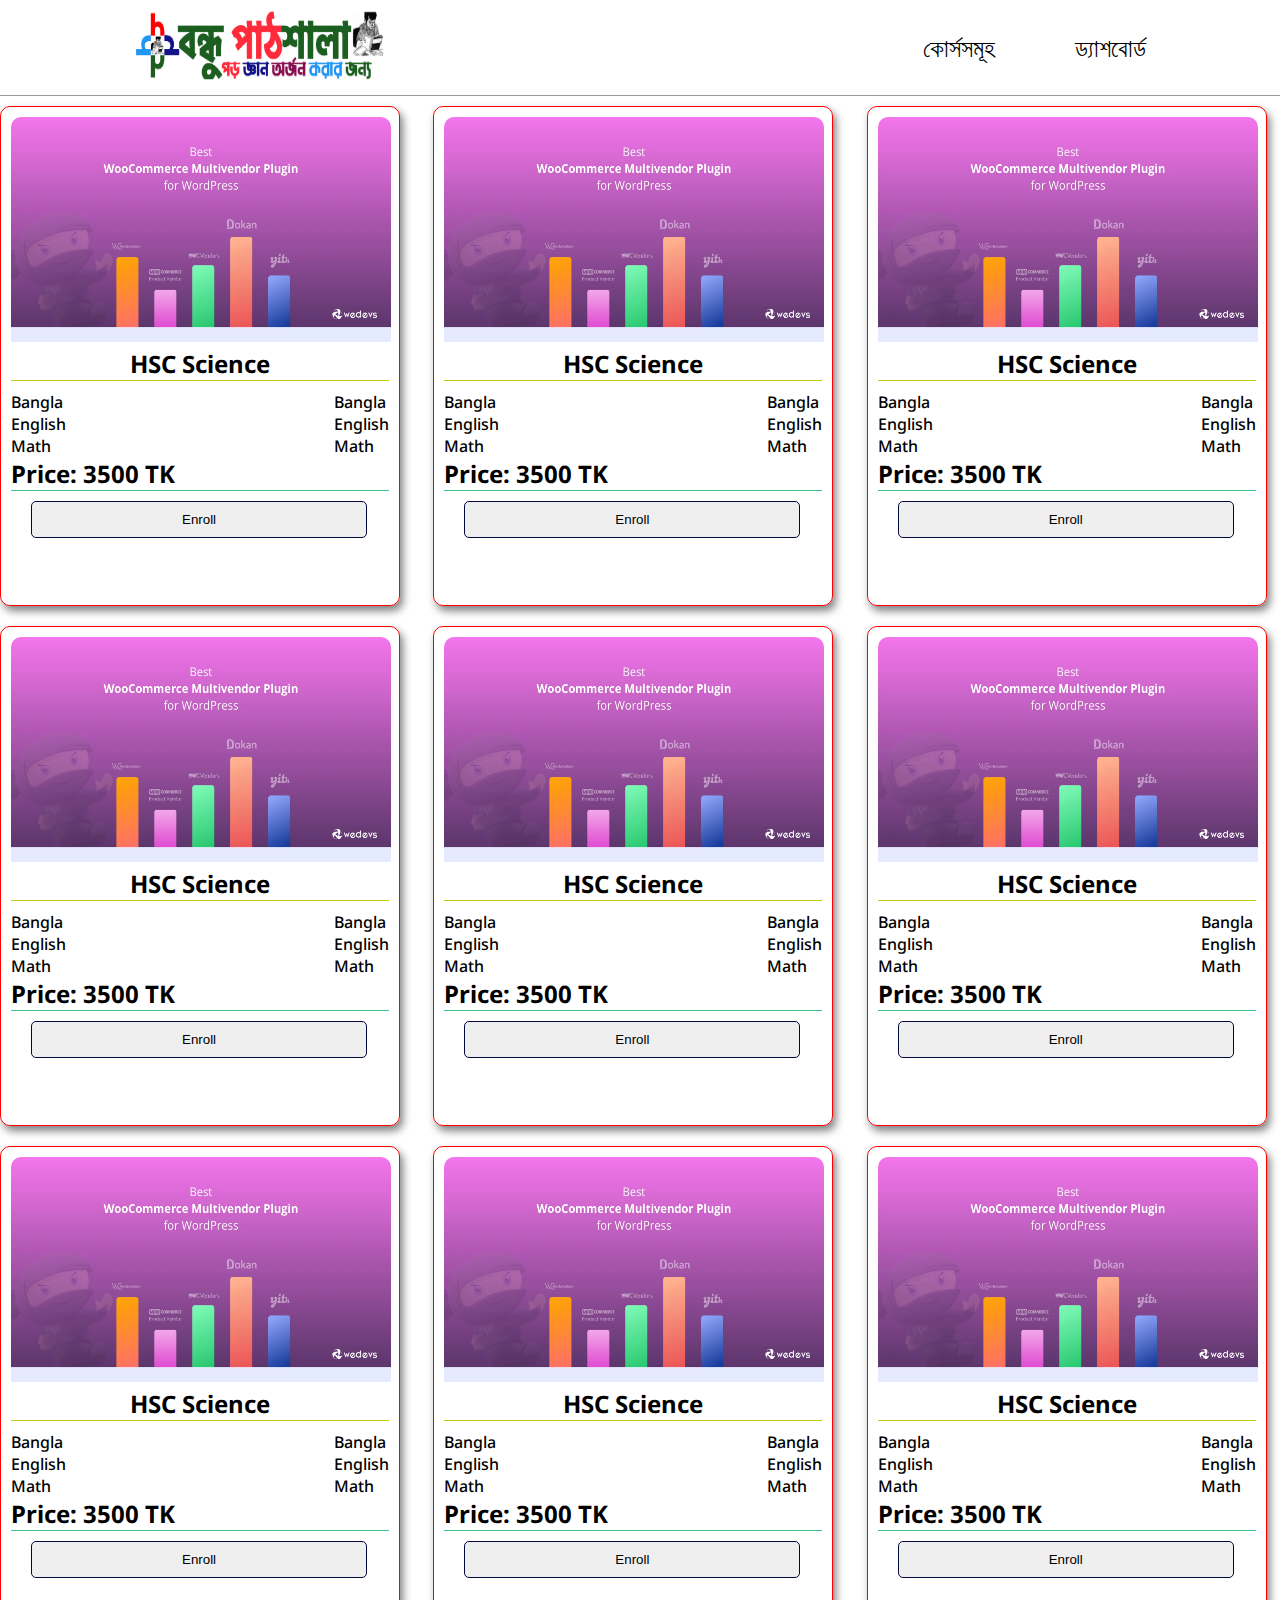
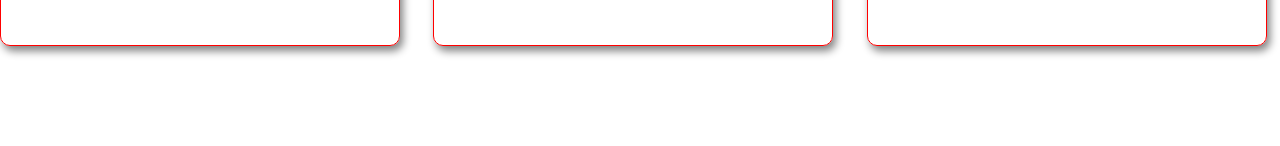
<file: index.html>
<!DOCTYPE html>
<html lang="en">
<head>
    <meta charset="UTF-8">
    <meta name="viewport" content="width=device-width, initial-scale=1.0">
    <!-- ============= title ================ -->
    <title>পড় জ্ঞান অর্জন করার জন্য - বন্ধু পাঠশালা</title>
    <!-- ================css link start ================= -->
    <link rel="stylesheet" href="css/homepage.css">
    <!-- ============ favicon start ============= -->
    <link rel="icon" type="image/x-icon" href="/images/bplogo.png">
</head>

<body>
    <section class="container">
    <header>
        <!-- header start -->
        <nav class="navBar">
            <div> 
            <a href="#"> <img class="logo" src="images/BP website logo.png" alt="Bondhu Pathshala Logo">  </a>
            </div>

            <div class="main-menu">
                <ul>
                    <li> <a href="#"> কোর্সসমূহ
                    </a></li>

                    <li> <a href="#"> ড‍্যাশবোর্ড
                    </a></li>             
                </ul>
            </div>
        </nav>
    </header>
    <!-- header end -->
    </section>
    <!-- section1 header end -->

    <section class="hero-area container">

        <div class="grid">

            <div class="single-class class"> 
                <div class="hsc-science cBlogs">
                    <img class="img" src="images/hsc-s.webp">
                    <h2 class="class-group"> HSC Science</h2>
                    <div class="subject"> 
                    <h3>Bangla<br> English<br>Math<br></h3>
                    <h3>Bangla<br> English<br>Math<br></h3>
                    </div>

                    <!-- subject end -->
                    <h2> Price: 3500 TK</h2>
                </div>
                <!-- group class end -->
                
               <a class="enroll-a" href="#">  <button class="enroll-btn"> Enroll </button></a>
            </div>
            <!-- single class hsc science end -->

            <div class="single-class class"> 
                <div class="hsc-science cBlogs">
                    <img class="img" src="images/hsc-s.webp">
                    <h2 class="class-group"> HSC Science</h2>
                    <div class="subject"> 
                    <h3>Bangla<br> English<br>Math<br></h3>
                    <h3>Bangla<br> English<br>Math<br></h3>
                    </div>

                    <!-- subject end -->
                    <h2> Price: 3500 TK</h2>
                </div>
                <!-- group class end -->
                
               <a class="enroll-a" href="#">  <button class="enroll-btn"> Enroll </button></a>
            </div>
            <!-- single class hsc commerce end -->

            <div class="single-class class"> 
                <div class="hsc-science cBlogs">
                    <img class="img" src="images/hsc-s.webp">
                    <h2 class="class-group"> HSC Science</h2>
                    <div class="subject"> 
                    <h3>Bangla<br> English<br>Math<br></h3>
                    <h3>Bangla<br> English<br>Math<br></h3>
                    </div>

                    <!-- subject end -->
                    <h2> Price: 3500 TK</h2>
                </div>
                <!-- group class end -->
                
               <a class="enroll-a" href="#">  <button class="enroll-btn"> Enroll </button></a>
            </div>
            <!-- single class hsc humanity end -->


            <div class="single-class class"> 
                <div class="hsc-science cBlogs">
                    <img class="img" src="images/hsc-s.webp">
                    <h2 class="class-group"> HSC Science</h2>
                    <div class="subject"> 
                    <h3>Bangla<br> English<br>Math<br></h3>
                    <h3>Bangla<br> English<br>Math<br></h3>
                    </div>

                    <!-- subject end -->
                    <h2> Price: 3500 TK</h2>
                </div>
                <!-- group class end -->
                
               <a class="enroll-a" href="#">  <button class="enroll-btn"> Enroll </button></a>
            </div>
            <!-- single class ssc science end -->

            <div class="single-class class"> 
                <div class="hsc-science cBlogs">
                    <img class="img" src="images/hsc-s.webp">
                    <h2 class="class-group"> HSC Science</h2>
                    <div class="subject"> 
                    <h3>Bangla<br> English<br>Math<br></h3>
                    <h3>Bangla<br> English<br>Math<br></h3>
                    </div>

                    <!-- subject end -->
                    <h2> Price: 3500 TK</h2>
                </div>
                <!-- group class end -->
                
               <a class="enroll-a" href="#">  <button class="enroll-btn"> Enroll </button></a>
            </div>
            <!-- single class hsc commerce end -->

            <div class="single-class class"> 
                <div class="hsc-science cBlogs">
                    <img class="img" src="images/hsc-s.webp">
                    <h2 class="class-group"> HSC Science</h2>
                    <div class="subject"> 
                    <h3>Bangla<br> English<br>Math<br></h3>
                    <h3>Bangla<br> English<br>Math<br></h3>
                    </div>

                    <!-- subject end -->
                    <h2> Price: 3500 TK</h2>
                </div>
                <!-- group class end -->
                
               <a class="enroll-a" href="#">  <button class="enroll-btn"> Enroll </button></a>
            </div>
            <!-- single class hsc humanity end -->

            <div class="single-class class"> 
                <div class="hsc-science cBlogs">
                    <img class="img" src="images/hsc-s.webp">
                    <h2 class="class-group"> HSC Science</h2>
                    <div class="subject"> 
                    <h3>Bangla<br> English<br>Math<br></h3>
                    <h3>Bangla<br> English<br>Math<br></h3>
                    </div>

                    <!-- subject end -->
                    <h2> Price: 3500 TK</h2>
                </div>
                <!-- group class end -->
                
               <a class="enroll-a" href="#">  <button class="enroll-btn"> Enroll </button></a>
            </div>
            <!-- single class class8 end -->

            <div class="single-class class"> 
                <div class="hsc-science cBlogs">
                    <img class="img" src="images/hsc-s.webp">
                    <h2 class="class-group"> HSC Science</h2>
                    <div class="subject"> 
                    <h3>Bangla<br> English<br>Math<br></h3>
                    <h3>Bangla<br> English<br>Math<br></h3>
                    </div>

                    <!-- subject end -->
                    <h2> Price: 3500 TK</h2>
                </div>
                <!-- group class end -->
                
               <a class="enroll-a" href="#">  <button class="enroll-btn"> Enroll </button></a>
            </div>
            <!-- single class class7 end -->

              <div class="single-class class"> 
                <div class="hsc-science cBlogs">
                    <img class="img" src="images/hsc-s.webp">
                    <h2 class="class-group"> HSC Science</h2>
                    <div class="subject"> 
                    <h3>Bangla<br> English<br>Math<br></h3>
                    <h3>Bangla<br> English<br>Math<br></h3>
                    </div>

                    <!-- subject end -->
                    <h2> Price: 3500 TK</h2>
                </div>
                <!-- group class end -->
                
               <a class="enroll-a" href="#">  <button class="enroll-btn"> Enroll </button></a>
            </div>
            <!-- single class hsc science end -->



        </div>
        <!-- grid end -->
    </section>
    <!-- hero area end -->
   <!-- section2 end class details -->
    
</body>
</html>
</file>
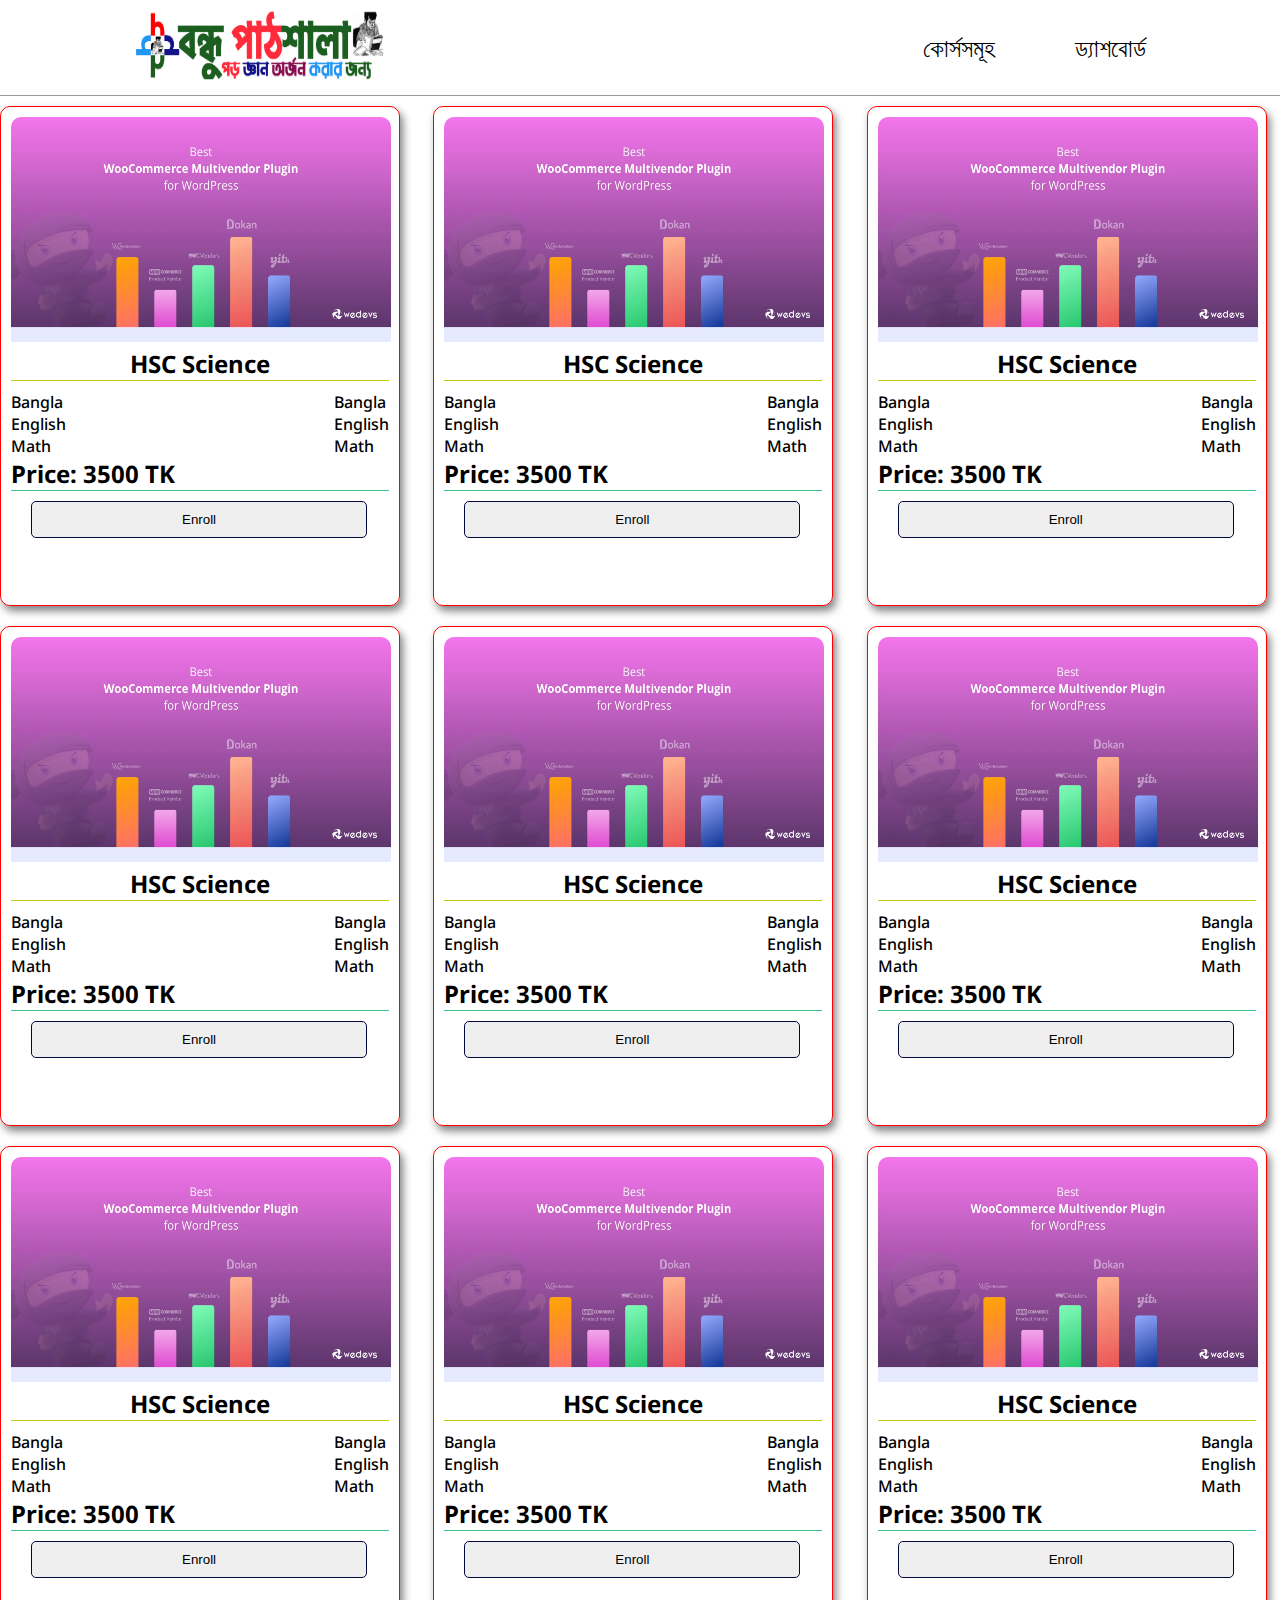
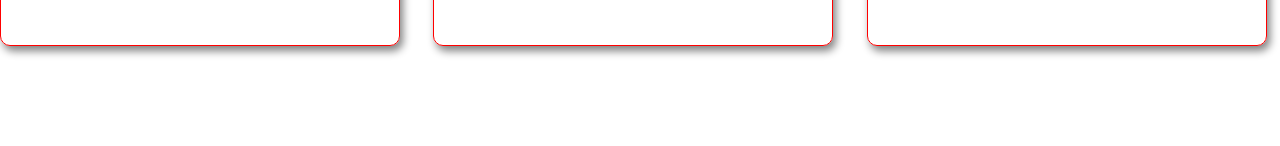
<file: homepage.html>
<!DOCTYPE html>
<html lang="en">
<head>
    <meta charset="UTF-8">
    <meta name="viewport" content="width=device-width, initial-scale=1.0">
    <!-- ============= title ================ -->
    <title>পড় জ্ঞান অর্জন করার জন্য - বন্ধু পাঠশালা</title>
    <!-- ================css link start ================= -->
    <link rel="stylesheet" href="css/homepage.css">
    <!-- ============ favicon start ============= -->
    <link rel="icon" type="image/x-icon" href="/images/bplogo.png">
</head>

<body>
    <section class="container">
    <header>
        <!-- header start -->
        <nav class="navBar">
            <div> 
            <a href="#"> <img class="logo" src="images/BP website logo.png" alt="Bondhu Pathshala Logo">  </a>
            </div>

            <div class="main-menu">
                <ul>
                    <li> <a href="#"> কোর্সসমূহ
                    </a></li>

                    <li> <a href="#"> ড‍্যাশবোর্ড
                    </a></li>             
                </ul>
            </div>
        </nav>
    </header>
    <!-- header end -->
    </section>
    <!-- section1 header end -->

    <section class="hero-area container">

        <div class="grid">

            <div class="single-class class"> 
                <div class="hsc-science cBlogs">
                    <img class="img" src="images/hsc-s.webp">
                    <h2 class="class-group"> HSC Science</h2>
                    <div class="subject"> 
                    <h3>Bangla<br> English<br>Math<br></h3>
                    <h3>Bangla<br> English<br>Math<br></h3>
                    </div>

                    <!-- subject end -->
                    <h2> Price: 3500 TK</h2>
                </div>
                <!-- group class end -->
                
               <a class="enroll-a" href="#">  <button class="enroll-btn"> Enroll </button></a>
            </div>
            <!-- single class hsc science end -->

            <div class="single-class class"> 
                <div class="hsc-science cBlogs">
                    <img class="img" src="images/hsc-s.webp">
                    <h2 class="class-group"> HSC Science</h2>
                    <div class="subject"> 
                    <h3>Bangla<br> English<br>Math<br></h3>
                    <h3>Bangla<br> English<br>Math<br></h3>
                    </div>

                    <!-- subject end -->
                    <h2> Price: 3500 TK</h2>
                </div>
                <!-- group class end -->
                
               <a class="enroll-a" href="#">  <button class="enroll-btn"> Enroll </button></a>
            </div>
            <!-- single class hsc commerce end -->

            <div class="single-class class"> 
                <div class="hsc-science cBlogs">
                    <img class="img" src="images/hsc-s.webp">
                    <h2 class="class-group"> HSC Science</h2>
                    <div class="subject"> 
                    <h3>Bangla<br> English<br>Math<br></h3>
                    <h3>Bangla<br> English<br>Math<br></h3>
                    </div>

                    <!-- subject end -->
                    <h2> Price: 3500 TK</h2>
                </div>
                <!-- group class end -->
                
               <a class="enroll-a" href="#">  <button class="enroll-btn"> Enroll </button></a>
            </div>
            <!-- single class hsc humanity end -->


            <div class="single-class class"> 
                <div class="hsc-science cBlogs">
                    <img class="img" src="images/hsc-s.webp">
                    <h2 class="class-group"> HSC Science</h2>
                    <div class="subject"> 
                    <h3>Bangla<br> English<br>Math<br></h3>
                    <h3>Bangla<br> English<br>Math<br></h3>
                    </div>

                    <!-- subject end -->
                    <h2> Price: 3500 TK</h2>
                </div>
                <!-- group class end -->
                
               <a class="enroll-a" href="#">  <button class="enroll-btn"> Enroll </button></a>
            </div>
            <!-- single class ssc science end -->

            <div class="single-class class"> 
                <div class="hsc-science cBlogs">
                    <img class="img" src="images/hsc-s.webp">
                    <h2 class="class-group"> HSC Science</h2>
                    <div class="subject"> 
                    <h3>Bangla<br> English<br>Math<br></h3>
                    <h3>Bangla<br> English<br>Math<br></h3>
                    </div>

                    <!-- subject end -->
                    <h2> Price: 3500 TK</h2>
                </div>
                <!-- group class end -->
                
               <a class="enroll-a" href="#">  <button class="enroll-btn"> Enroll </button></a>
            </div>
            <!-- single class hsc commerce end -->

            <div class="single-class class"> 
                <div class="hsc-science cBlogs">
                    <img class="img" src="images/hsc-s.webp">
                    <h2 class="class-group"> HSC Science</h2>
                    <div class="subject"> 
                    <h3>Bangla<br> English<br>Math<br></h3>
                    <h3>Bangla<br> English<br>Math<br></h3>
                    </div>

                    <!-- subject end -->
                    <h2> Price: 3500 TK</h2>
                </div>
                <!-- group class end -->
                
               <a class="enroll-a" href="#">  <button class="enroll-btn"> Enroll </button></a>
            </div>
            <!-- single class hsc humanity end -->

            <div class="single-class class"> 
                <div class="hsc-science cBlogs">
                    <img class="img" src="images/hsc-s.webp">
                    <h2 class="class-group"> HSC Science</h2>
                    <div class="subject"> 
                    <h3>Bangla<br> English<br>Math<br></h3>
                    <h3>Bangla<br> English<br>Math<br></h3>
                    </div>

                    <!-- subject end -->
                    <h2> Price: 3500 TK</h2>
                </div>
                <!-- group class end -->
                
               <a class="enroll-a" href="#">  <button class="enroll-btn"> Enroll </button></a>
            </div>
            <!-- single class class8 end -->

            <div class="single-class class"> 
                <div class="hsc-science cBlogs">
                    <img class="img" src="images/hsc-s.webp">
                    <h2 class="class-group"> HSC Science</h2>
                    <div class="subject"> 
                    <h3>Bangla<br> English<br>Math<br></h3>
                    <h3>Bangla<br> English<br>Math<br></h3>
                    </div>

                    <!-- subject end -->
                    <h2> Price: 3500 TK</h2>
                </div>
                <!-- group class end -->
                
               <a class="enroll-a" href="#">  <button class="enroll-btn"> Enroll </button></a>
            </div>
            <!-- single class class7 end -->

              <div class="single-class class"> 
                <div class="hsc-science cBlogs">
                    <img class="img" src="images/hsc-s.webp">
                    <h2 class="class-group"> HSC Science</h2>
                    <div class="subject"> 
                    <h3>Bangla<br> English<br>Math<br></h3>
                    <h3>Bangla<br> English<br>Math<br></h3>
                    </div>

                    <!-- subject end -->
                    <h2> Price: 3500 TK</h2>
                </div>
                <!-- group class end -->
                
               <a class="enroll-a" href="#">  <button class="enroll-btn"> Enroll </button></a>
            </div>
            <!-- single class hsc science end -->



        </div>
        <!-- grid end -->
    </section>
    <!-- hero area end -->
   <!-- section2 end class details -->
    
</body>
</html>
</file>
<file: css/homepage.css>
/* ======== Google Font ======== */

@import url('https://fonts.googleapis.com/css2?family=Noto+Sans:wght@400;500;700&display=swap');

/* ======== Google Font ======== 

font-family: 'Noto Sans Bengali', sans-serif;

/*======== reset start ======== */

*{
    margin: 0;
    padding: 0;
    box-sizing: border-box;
}

:root{
    --body-color : #fff ;
    --navbar-color : #d61010;
    --btn-color: #3CC68A;
    --hero-text-color :#02073E;
    --text-color: #000;
    --hover-color : #beca0d;
}

body{
    font-family: 'Noto Sans', sans-serif;
    background: var(--body-color);
  
}

.container{
    max-width: 1300px;
    margin: 0 auto; 
}



li{
    list-style: none;
}

a{
    text-decoration: none;
}


/* ======== header start ======== */
header{
    border-bottom: 1px solid #999; 
}

.navBar{
    display: flex;
    justify-content: space-between;
    align-items: center;
    margin: 10px 134px ;   
}

.logo{
    width: 250px;
    height: 70px;
}

.main-menu ul{
    display: flex;
    gap: 80px;
    text-decoration: none;
}

.main-menu ul li a{
    color: var(--text-color);
    font-size: x-large;
    font-style: normal;
    font-weight: 500;
    line-height: normal;
}

.main-menu ul li a:hover{
    color: var(--hover-color);
}

/* ======== hero area start ======== */

.hero-area{
    margin: 10px auto 100px auto;   
    
} 

.class{
    padding: 10px;
}

.single-class{
    width: 400px;
    height: 500px;
    border-radius: 10px;
    border: 1px solid red;
    box-shadow: 3px 5px 8px gray;
   /* background-color: #fff */
}

.img{
    width: 380px;
    height: 225px;
    border-radius: 10px 10px 0px 0px;
}

.class-group{
    color: var(--text-color);
    font-size: x-large;
    font-style: normal;
    font-weight: 700;
    line-height: normal;
    text-align: center;
    border-bottom: 1px solid #beca0d;
    margin-bottom: 10px;
}

.cBlogs{
    border-bottom: 1px solid var(--btn-color);
    margin-bottom: 10px;
}

.subject{
    display: flex;
    justify-content: space-between;
    align-items: center;
}

.subject>h3{
    color: var(--text-color);
    font-size: medium;
    font-style: normal;
    font-weight: 500;
    line-height: normal;   
}

.enroll-a{
    padding: 20px;
}

.enroll-btn{
    color: var(--text-color);
    padding: 10px 150px;
    text-align: center;
    align-items: center;
    transform: none;
    border-radius: 5px;
    border: 1px solid var(--hero-text-color); 
}

.enroll-btn:hover{
    background: #155e96;
    color: #fff;  
    border: 1px solid red;  
}

/* ======== Grid ======== */

.grid{
    height: 100%;
    display: grid;
    grid-template-columns: repeat(auto-fit, minmax(400px, 1fr));
    grid-template-rows: repeat(2, 1fr);
    gap: 20px;
}




/* ======== Google Font ======== */



/* ======== Google Font ======== */




/* ======== Responsive ======== */
@media only screen and (max-width: 768px) {
    
  /* ======== header start ======== */
header{
    border-bottom: 1px solid #999;   
}

.navBar{
    display: flex;
    justify-content: space-between;
    align-items: center;
    margin: 10px 13px;  
}

.logo{
    width: 170px;
    height: 50px;
}

.main-menu ul{
    display: flex;
    gap: 40px;
    text-decoration: none;
}

.main-menu ul li a{
    color: var(--text-color);
    font-size: x-large;
    font-style: normal;
    font-weight: 500;
    line-height: normal;
}

.main-menu ul li a:hover{
    color: var(--hover-color);
}

/* ======== hero area start ======== */

.hero-area{
    margin: 10px 50px 100px 50px  
} 

.class{
    padding: 10px;
}

.single-class{
    width: 400px;
    height: 500px;
    border-radius: 10px;
    border: 1px solid red;
    box-shadow: 3px 5px 8px gray;
}

.img{
    width: 380px;
    height: 225px;
    border-radius: 10px 10px 0px 0px;
}

.class-group{
    color: var(--text-color);
    font-size: x-large;
    font-style: normal;
    font-weight: 700;
    line-height: normal;
    text-align: center;
    border-bottom: 1px solid #beca0d;
    margin-bottom: 10px;
}

.cBlogs{
    border-bottom: 1px solid var(--btn-color);
    margin-bottom: 10px;
}

.subject{
    display: flex;
    justify-content: space-between;
    align-items: center;
}

.subject>h3{
    color: var(--text-color);
    font-size: medium;
    font-style: normal;
    font-weight: 500;
    line-height: normal;
    
}

.enroll-a{
    padding: 20px;
}

.enroll-btn{
    color: var(--text-color);
    padding: 10px 150px;
    text-align: center;
    align-items: center;
    transform: none;
    border-radius: 5px;
    border: 1px solid var(--hero-text-color); 
}

.enroll-btn:hover{
    background: #155e96;
    color: #fff;  
    border: 1px solid red;  
}

/* ======== Grid ======== */

.grid{
    grid-template-columns: repeat(auto-fit, minmax(400px, 1fr));
    grid-template-rows: repeat(2, 1fr);
    gap: 20px;
}





}
</file>
